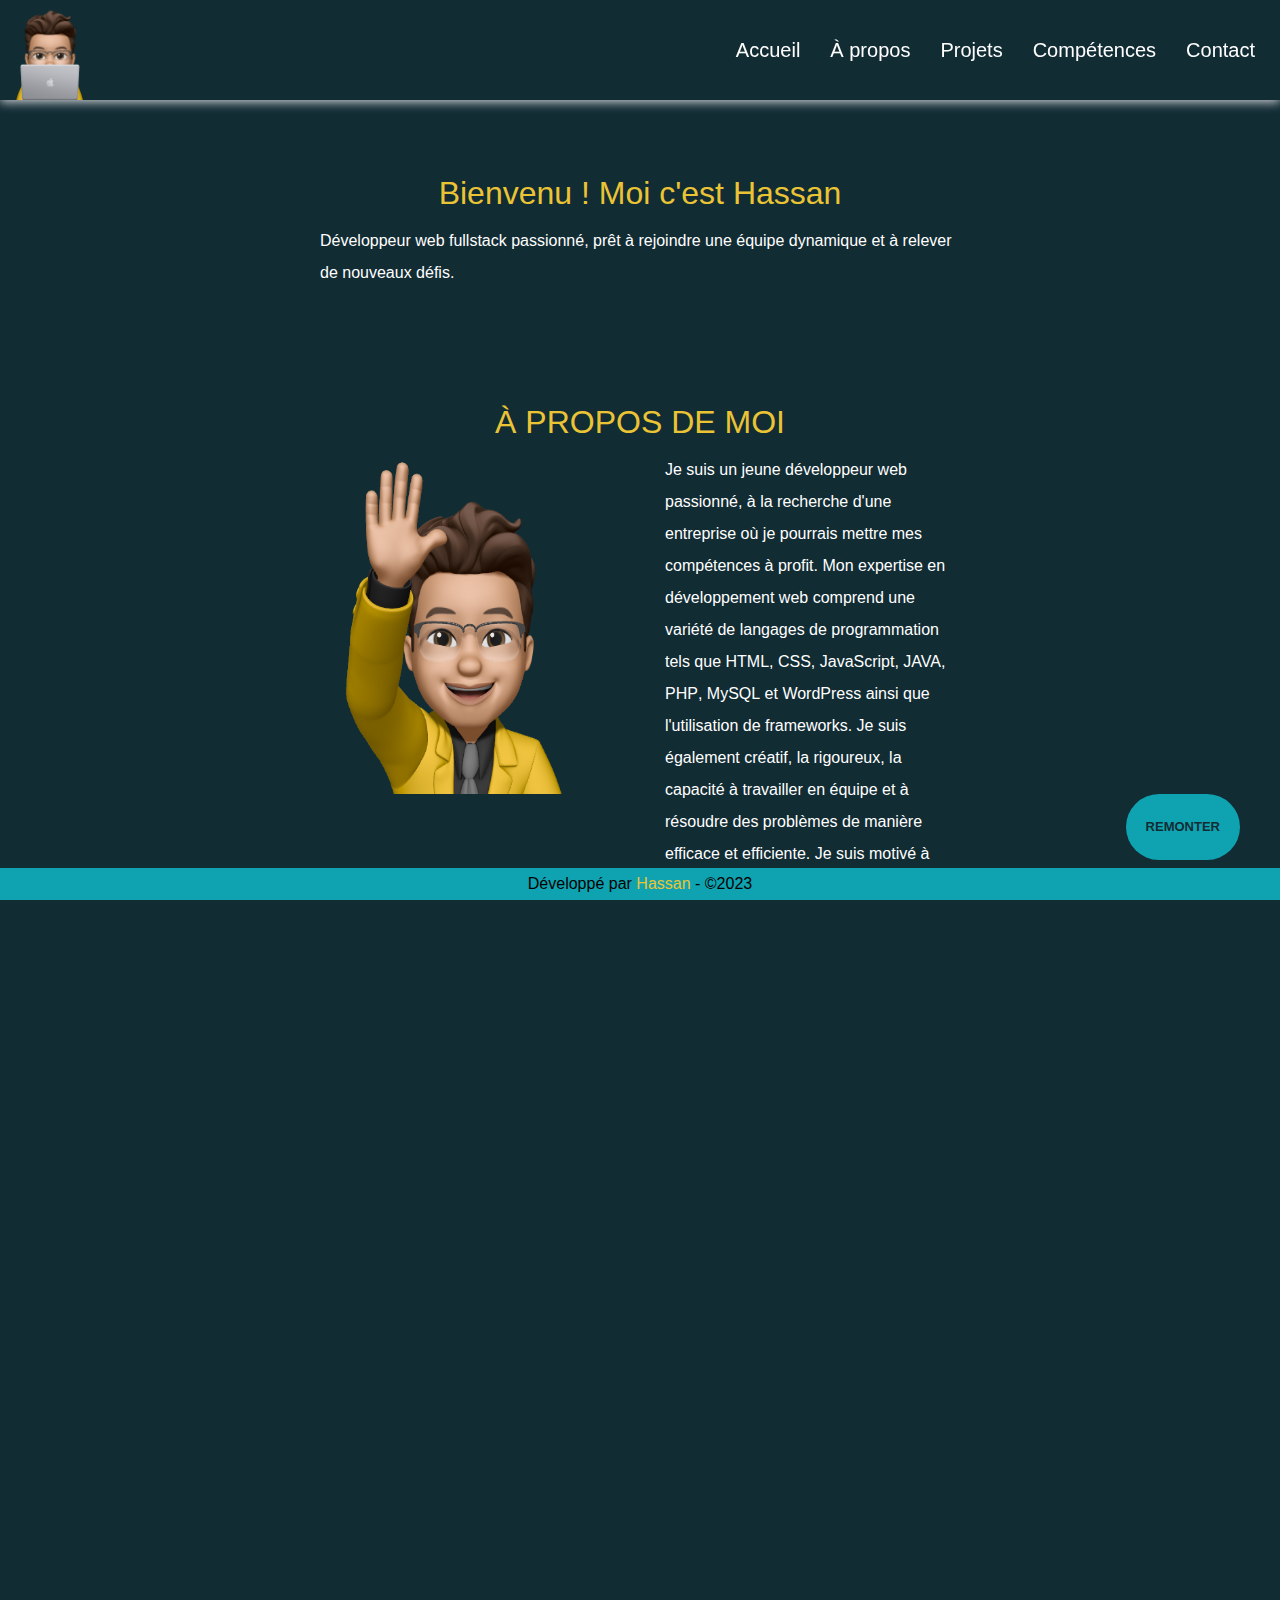
<file: index.html>
<!DOCTYPE html>
<html lang="en">

<head>


    <meta charset="UTF-8">
    <meta http-equiv="X-UA-Compatible" content="IE=edge">
    <meta name="viewport" content="width=device-width, initial-scale=1.0">
    <title>PortFolio de Allali Bouirig Hassan | Développeur web</title>

    <!-- Logo site -->
    <link rel="shortcut icon" href="imglogo.png" />

    <link rel="stylesheet" href="reset.css">
    <link rel="stylesheet" href="style.css">
    <script src="main.js" defer></script>



</head>

<body>




    <!-- Navbar -->
    <nav class="nav">

        <img src="image_icone.png" alt="" class="oupette">
        <ul class="ulclass">
            <li><a href="#accueil" class="lien">Accueil</a></li>
            <li><a href="#a-propos" class="lien">À propos</a></li>
            <li><a href="#projets" class="lien">Projets</a></li>
            <li><a href="#competences" class="lien">Compétences</a></li>
            <li><a href="#contact" class="lien">Contact</a></li>
        </ul>
        <button class="menubutton">Menu</button>


    </nav>

    <!-- Bouton remonter la page -->
    <button id="btnScrollToTop"> REMONTER</i> </button>



    <div class="container">

        <!-- Partie1 -->

        <div class="contenucentre" id="accueil">

            <h1 class="colordescription">Bienvenu ! Moi c'est Hassan</h1>
            <p class="classp">
                Développeur web fullstack passionné, prêt à rejoindre une équipe dynamique et à relever de
                nouveaux défis.
            </p>
        </div>






        <!-- Parrtie2 -->
        <div id="a-propos">
            <h1 class="apropos">À PROPOS DE MOI</h1>
            <div class="divparent">
                <div class="imgcentre">
                    <img src="image_milieu.png" alt="" class="imgquibouge1">
                    <img src="img2.png.png" alt="" class="imgquibouge2">
                </div>
                <div class="textmilieu">
                    <p class="classp">
                        Je suis un jeune développeur web passionné, à la recherche d'une entreprise où je
                        pourrais mettre mes compétences à profit. Mon expertise en développement web comprend une
                        variété de
                        langages de programmation tels que <B>HTML</B>, <B>CSS</B>, <B>JavaScript</B>, <B>JAVA</B>,
                        <B>PHP</B>, <B>MySQL</B> et <B>WordPress</B> ainsi que l'utilisation de
                        frameworks.

                        Je suis également créatif, la rigoureux, la capacité à travailler en équipe et à résoudre des
                        problèmes de manière efficace et efficiente.

                        Je suis motivé à trouver une entreprise innovante où je pourrais contribuer à des projets
                        stimulants
                        et enrichissants, tout en continuant à développer mes compétences en tant que développeur web.

                        N'hésitez pas à me contacter si vous êtes à la recherche d'un jeune talent en développement web
                        pour
                        rejoindre votre équipe.
                    </p>
                    <button class="buttonCV"><a href="cv.pdf" download>CONSULTER MON CV</a></button>
                </div>
            </div>
        </div>




        <!-- Partie3 -->
        <div class="contenucentreprojx" id="projets">
            <h1 class="colordescriptionproj">MES PROJETS</h1>
            <p class="contenucentreproj">
                Découvrez mes premiers projets, témoins de mon apprentissage et de l'application des compétences
                acquises au
                fil de mes différentes formations.
            </p>







            <!-- Projet 1 -->
            <div class="divparent2">
                <div class="imgcentre2">
                    <img src="pojet1.PNG" alt="" class="imgprojet">
                </div>
                <div class="textmilieu">
                    <h2 class="colordescriptionst">Site Web Paradichat</h2>

                    <button class="button-bn"><a href="https://wordpress.com/fr/" target="_blank">WORDPRESS</a></button>
                    <button class="button-bn ook"><a
                            href="https://elementor.com/?utm_source=google&utm_medium=cpc&utm_campaign=6507186372&utm_term=elementor&gclid=CjwKCAjwjMiiBhA4EiwAZe6jQ8EJr0RTNNeLGEVw1AJdPVgi7wOzSorGqjXyJUqxTLam7thQmWrKqxoCeHsQAvD_BwE" target="_blank">ÉLÉMENTOR</a></button>
                    <p>
                        Création de mon premier site intenet appelé Paradichat en utilisant le système de gestion de
                        contenu
                        WordPress Ce projet m'a permis de mettre en pratique mes compétences en développement web et de
                        découvrir de nouvelles fonctionnalités de WordPress.Ce projet m'a permis de mettre en pratique
                        mes
                        compétences en développement web et de découvrir de nouvelles fonctionnalités de WordPress.
                    </p>
                    <p> <a href="https://paradichat.fr/" target="_blank" alt="" class="voirlesite"> Voir le site </a></p>

                </div>
            </div>


            <!-- Projet2 -->

            <div class="divparent2">
                <div class="imgcentre2">
                    <img src="projet2.PNG" alt="" class="imgprojet2">
                </div>
                <div class="textmilieu">
                    <h2 class="colordescriptionst">Site web Paris.fr</h2>

                    <button class="button-bn"><a href="">html</a></button>
                    <button class="button-bn"><a href="">CSS</a></button>
                    <button class="button-bn ook"><a href="">BOOTSTRAP</a></button>
                    <p>
                        Le projet consiste à reproduire le site web Pais.fr en utilisant les langages de programmation
                        HTML, CSS et le framework Bootstrap. Cela implique de créer les différentes pages et sections du
                        site web en respectant le design et les fonctionnalités du site original. L'utilisation de
                        Bootstrap permettra de faciliter la création d'un design responsive qui s'adapte à toutes les
                        tailles d'écran. Le projet peut être un excellent moyen de développer vos compétences en
                        programmation web, en conception de sites web et en utilisation de frameworks.
                    </p>
                    <p> <a href="" target="_blank" alt="" class="voirlesite"> Voir le site </a></p>

                </div>
            </div>



        </div>






        <!-- Partie4 -->
        <div class="contenucentrecompet" id="competences">

            <h1 class="colordescriptioncompet">MES COMPÉTENCES</h1>




            <div class="competences">
                <figure class="taillefigure">
                    <img src="html.png" alt="" class="imgFigures">
                    <figcaption class="texteFigure">HTML</figcaption>
                </figure>


                <figure class="taillefigure">
                    <img src="css.png" alt="" class="imgFigures">
                    <figcaption class="texteFigure">CSS</figcaption>
                </figure>

                <figure class="taillefigure">
                    <img src="javascript.png" alt="" class="imgFigures">
                    <figcaption class="texteFigure">JAVASCRIPT</figcaption>
                </figure>

                <figure  class="taillefigure">
                    <img src="Java.png" alt="" class="imgFigures">
                    <figcaption class="texteFigure">JAVA</figcaption>
                </figure>
                <figure class="taillefigure">
                    <img src="PHP.png" alt="" class="imgFigures">
                    <figcaption class="texteFigure">PHP</figcaption>
                </figure>

                <figure class="taillefigure">
                    <img src="MySQL.png" alt="" class="imgFigures">
                    <figcaption class="texteFigure">MySQL</figcaption>
                </figure>

                <figure class="taillefigure">
                    <img src="WordPress.png" alt="" class="imgFigures">
                    <figcaption class="texteFigure">WORDPRESS</figcaption>
                </figure>

            </div>





        </div>




        <!-- Partie5 -->
        <div class="contenucentrecontact" id="contact">

            <h1 class="colordescriptioncontact">CONTACTEZ-MOI</h1>
            <p class="contenucentrecontact">
                Si tu es intéressé(e) par mon profil, contacte-moi pour en savoir plus !
            </p>
            <p class="linkbtn"><a href="https://www.linkedin.com/in/hassan-allali-bouirig-737a801a3/" target="_blank"
                    class="colordescription">LINKEDIN</a></p>
            <p class="contenucentrecontact">
                Par mail : allalibouirig3@gmail.com
            </p>
            <p class="contenucentrecontactx">
                Par téléphone : 07.54.54.65.55
            </p>


        </div>


    </div>

    <!-- FOOTER -->

    <footer>
        <p>Développé par <a href="https://www.linkedin.com/in/hassan-allali-bouirig-737a801a3/" target="_blank"
                class="colordescription">Hassan</a> - ©2023</p>
    </footer>





</body>







</html>
</file>
<file: style.css>
/*-----------Body----------*/


body {
    height: 100vh;
    background-color: #122C34;
    scroll-padding-top: 100px;
}

.container {
    margin-right: 25%;
    margin-left: 25%;
}


/*----------nav------------*/
.nav {
    position: fixed;
    top: 0;
    left: 0;
    width: 100%;
    display: flex;
    height: 100px;
    justify-content: space-between;
    background-color: #122C3490;
    z-index: 2;
    box-shadow: 0px 10px 5px 0px #D3D5DA;
    -webkit-box-shadow: 0px 2px 10px 0px #D3D5DA;
    -moz-box-shadow: 0px 10px 5px 0px #D3D5DA;
    backdrop-filter: blur(10px);
}

.ulclass {
    display: flex;
    color: white;
    align-items: center;
    font-weight: bolder;
    font-size: 20px;


}

/*_________rendre responsive la navbar__________*/
@media screen and (max-width: 700px) {
    .ulclass {
        display: none;
        position: absolute;
        z-index: 10;
        width: 100vw;
        height: 100vh;
        flex-direction: column;
        align-items: center;
        justify-content: center;
        background-color: #122C34;
    }
}

.visible {
    display: flex;

}



/*_______________________________________________*/

.menubutton {
    display: none;
    margin-right: 30px;
    color: white;
    font-weight: bolder;
}

@media screen and (max-width: 700px) {
    .menubutton {
        display: block;
        z-index: 11;
    }
}


.ulclass>li {
    margin-right: 20px;
    padding: 5px;

}





/*_____Partie1(INTRO)_____*/
.contenucentre {
    height: 20vh;
    display: flex;
    flex-direction: column;
    justify-content: center;
    align-items: center;
    color: white;
    margin-top: 100px;
    padding-top: 70px;
}

.colordescription {
    color: #EAC435;
}

/*_________________*/



/*_____Partie2(À PROPOS DE MOI)_____*/
.apropos {
    text-align: center;
    font-weight: bolder;
    color: #EAC435;
    margin-top: 10px;
    padding-top: 100px;
}

.divparent {
    display: flex;
    gap: 50px;
}


.textmilieu {
    width: 50%;
    color: white;

}

.buttonCV {
    background-color: #EAC435;
    color: #122C34;
    font-weight: 700;
    border-radius: 10px;
    padding: 10px 20px;
    margin-top: 15px;
}

.buttonCV:hover {
    background-color: #0FA3B1;
}

.button-bn {
    background-color: #0FA3B1;
    color: #122C34;
    font-weight: 700;
    border-radius: 10px;
    padding: 10px 20px;
}

/**********image qui bouge************/

.imgcentre {
    display: flex;
    width: 50%;
    justify-content: center;
    align-items: center;
    position: relative;
}


.imgquibouge1,
.imgquibouge2 {
    position: absolute;
    top: 0;
    left: 0;
    height: 100%;
    max-height: 340px;
}

.imgquibouge2 {
    display: none;
}

.imgcentre:hover .imgquibouge1 {
    display: none;
}

.imgcentre:hover .imgquibouge2 {
    display: block;
}

/*************************************/



/*_________________*/

/*_____Partie3(MES PROJETS)_____*/

.contenucentreproj {
    flex-direction: column;
    justify-content: center;
    align-items: center;
    color: white;
    text-align: center;
    margin-bottom: 50px;
}

.contenucentreprojx {
    flex-direction: column;
    justify-content: center;
    align-items: center;
    color: white;
    margin-top: 200px;
    text-align: center;

}

.colordescriptionproj {
    color: #EAC435;
}

.colordescriptionst {
    color: #EAC435;
    text-decoration: underline;

}


.contenucentreproj {

    display: flex;
    flex-direction: column;
    justify-content: center;
    align-items: center;
    color: white;
}

/*________________PROJET1________________*/
.divparent2 {
    display: flex;
    align-items: center;
}

.imgcentre2 {
    display: flex;
    width: 50%;
    float: left;
}

.imgprojet {
    height: 300px;
}

.voirlesite {
    color: #EAC435;
    font-weight: 500;

}

.voirlesite:hover {
    color: #0FA3B1;
    position: relative;
}

/*_________________*/


/*___________PROJET2___________*/
.imgprojet2 {
    height: 300px;
    width: 547px;
    margin-top: 10px;

}

/*_________________*/



/*_____Partie4(MES COMPÉTENCES)_____*/
.contenucentrecompet {
    display: flex;
    flex-direction: column;
    justify-content: center;
    align-items: center;
    color: white;
    margin-top: 100px;
}

.colordescriptioncompet {
    color: #EAC435;

}


/*________taille_______*/
.competences {
    display: flex;
    justify-content: space-around;
    margin-top: 70px;
    flex-wrap: wrap;
}

.imgFigures {
    height: 100px;
}

.texteFigure {
    text-align: center;
}

.taillefigure {
    width: 200px;
    display: flex;
    justify-content: center;
    flex-direction: column;
    align-items: center;
}

/*_________________*/

/*_____Partie5(CONTACTEZ-MOI)_____*/
.contenucentrecontact {

    display: flex;
    flex-direction: column;
    justify-content: center;
    align-items: center;
    color: white;
    margin-top: 50px;

}

.colordescriptioncontact {
    color: #EAC435;

}

.contenucentrecontactx {
    display: flex;
    flex-direction: column;
    justify-content: center;
    align-items: center;
    color: white;
    margin-bottom: 50px;
}

.linkbtn {
    color: #EAC435;
    font-weight: bolder;
}

.linkbtn:hover {
    color: #0FA3B1;
}

/*_________________*/




/*-----------footer----------*/

footer {
    background-color: #0FA3B1;
    text-align: center;
    font-weight: bolder;


    position: fixed;
    bottom: 0;
    width: 100%;

}




/*---------bar de deroulement----------*/



::-webkit-scrollbar {
    width: 10px;
}


::-webkit-scrollbar-track {
    background-color: #0FA3B1;
}


::-webkit-scrollbar-thumb {
    background-color: #EAC435;
    border-radius: 5px;
}

::-webkit-scrollbar-corner {
    background-color: #0FA3B1;
}


/*---------bouton aller en haut de la page----------*/



#btnScrollToTop {

    position: absolute;
    bottom: 40px;
    right: 40px;
    padding: 20px;
    border: none;
    background-color: #0FA3B1;
    /* color: #fff; */
    cursor: pointer;
    border-radius: 100px;
    font-size: 13px;
    color: #122C34;
    font-weight: 900;

}

#btnScrollToTop:hover {
    background-color: #EAC435;
}



/*-------------Media pour mobile---------*/

@media screen and (max-width: 700px) {
    .container {
        margin: auto;
    }

    .colordescription {
        text-align: center;
    }

    .classp {
        text-align: center;
    }

    .divparent {
        flex-direction: column;
        justify-content: center;
        align-items: center;
    }

    .imgcentre {
        height: 200px;
    }

    .imgcentre>img {
        max-height: 200px;
        transform: translateX(-50%);
        left: 50%;
    }

    .buttonCV {
        margin-top: 10px;
    }

    .contenucentreprojx {
        margin-top: 50px;
        height: auto;
    }

    .contenucentreproj {
        height: auto;
        text-align: center;
        margin-bottom: 35px;
    }

    .divparent2 {
        flex-direction: column;
        align-items: center;
    }

    .textmilieu {
        text-align: center;
    }

    .ook {
        margin-top: 10px;
    }

    .imgprojet {
        height: auto;
    }

    .imgprojet2 {
        height: auto;
        width: auto;
    }

    .contenucentrecompet {
        margin-top: 50px;
        height: auto;
    }

    .taillefigure {
        width: 50px;
    }

    .contenucentrecontact {
        text-align: center;
    }

    .colordescriptioncontact {
        margin-top: 0;
    }

    .colordescriptioncompet {
        padding-top: 0;
    }

    .imgFigures {
        height: auto;
    }

    #btnScrollToTop {
        padding: 5px;
        right: 20px;
        font-size: 10px;
    }

}
</file>
